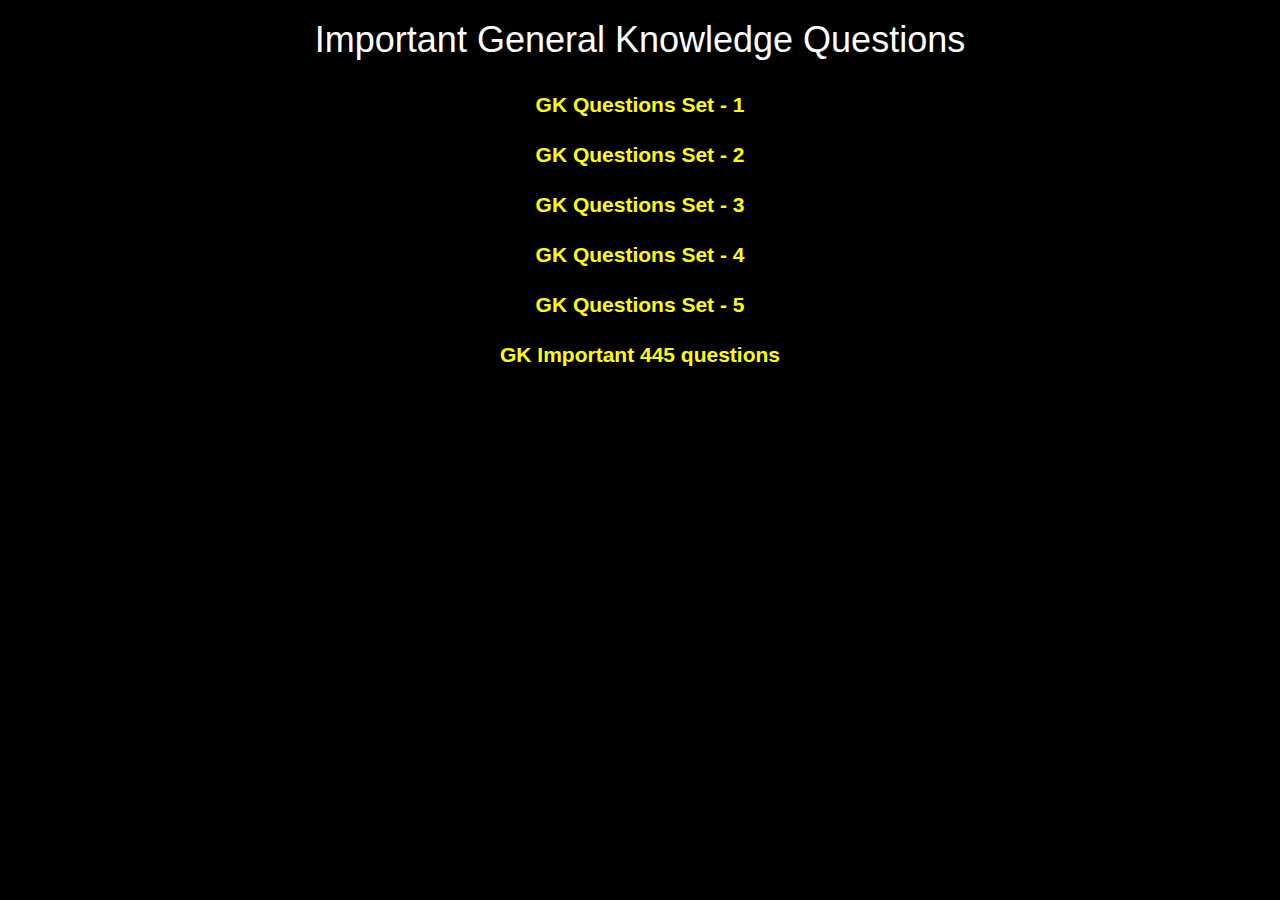
<file: IGKQ.html>
<!DOCTYPE html>
<html lang="en">
<head>
    <link rel="stylesheet" href="https://maxcdn.bootstrapcdn.com/bootstrap/3.4.0/css/bootstrap.min.css">
    <script src="https://ajax.googleapis.com/ajax/libs/jquery/3.4.1/jquery.min.js"></script>
    <script src="https://maxcdn.bootstrapcdn.com/bootstrap/3.4.0/js/bootstrap.min.js"></script>
    <link rel="stylesheet" href="Style.css">
    <script src="main.js"></script>
    <title>Important General Knowledge Questions</title>
</head>
<body>
    <center>
    <h1 class="Heading">Important General Knowledge Questions </h1>
    <br>
    <a href="https://drive.google.com/file/d/13qb65z8phH8x_-SufvAbZYZAW5VNdnf7/view?usp=drive_link" target="_blank" class="SainikQP">GK Questions Set - 1</a>
    <br>
    <br>
    <a href="https://drive.google.com/file/d/1xxpHsucHrnTvi8utTZlk1UrFrS-4y--0/view?usp=drive_link" target="_blank" class="SainikQP">GK Questions Set - 2</a>
    <br>
    <br>
    <a href="https://drive.google.com/file/d/1hpDBdb-CmQWWBT4Mdq94zPB6nDUnTods/view?usp=drive_link" target="_blank" class="SainikQP">GK Questions Set - 3</a>
    <br>
    <br>
    <a href="https://drive.google.com/file/d/1AVqYyo4ltnJdNBQ1JHhafBAY_1Mx3kZk/view?usp=drive_link" target="_blank" class="SainikQP">GK Questions Set - 4</a>
    <br>
    <br>
    <a href="https://drive.google.com/file/d/1Y9VdxsZFpBwvoHIiaZJZGNDXaDpDAaus/view?usp=drive_link" target="_blank" class="SainikQP">GK Questions Set - 5</a>
    <br>
    <br>
    <a href="https://drive.google.com/file/d/1YiTV3k0WzzHyVxR_xzV2qOsiCwjiTC3a/view?usp=drive_link" target="_blank" class="SainikQP">GK Important 445 questions</a>
    <br>
</center>
</body>
</html>
</file>
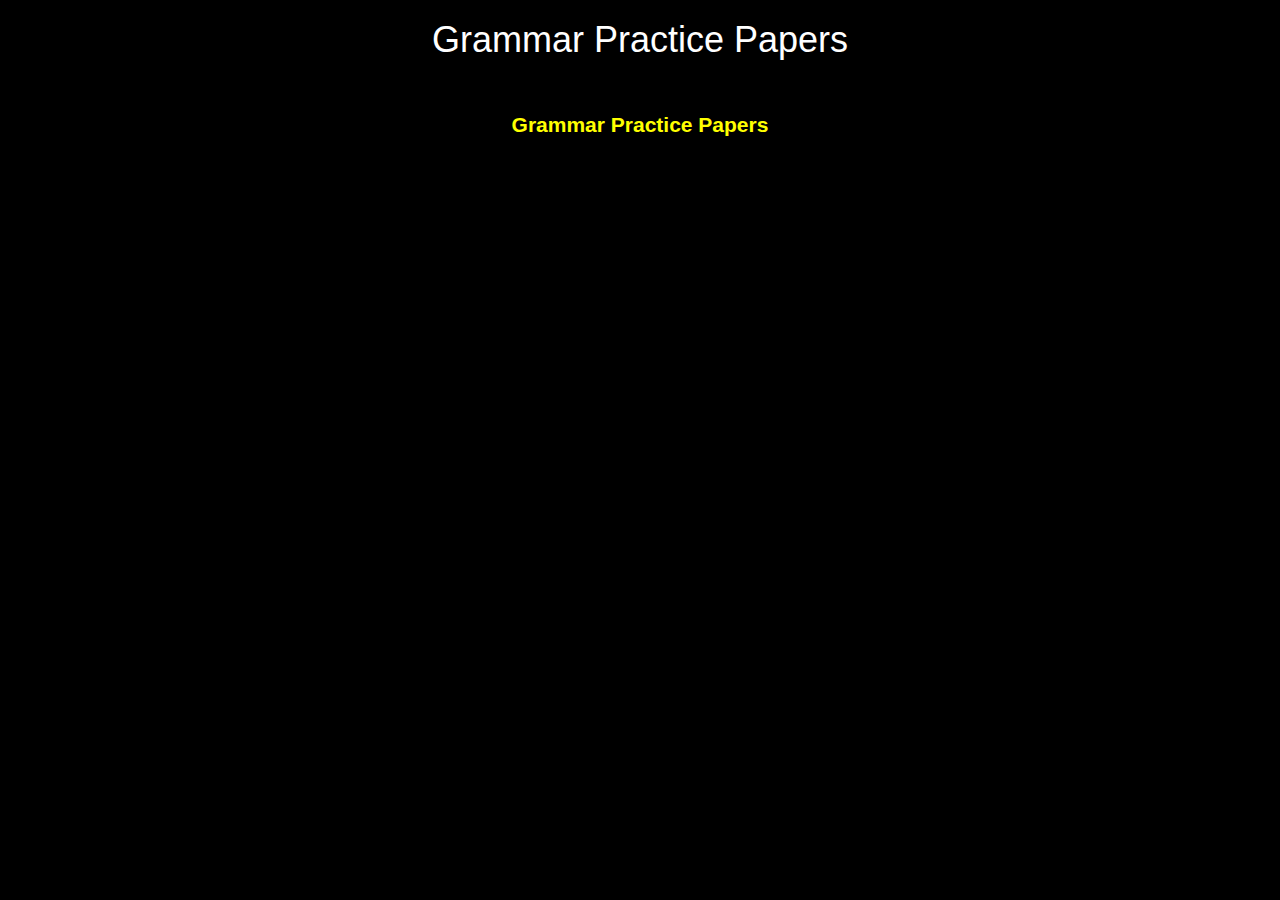
<file: IGQ.html>
<!DOCTYPE html>
<html lang="en">
<head>
    <link rel="stylesheet" href="https://maxcdn.bootstrapcdn.com/bootstrap/3.4.0/css/bootstrap.min.css">
    <script src="https://ajax.googleapis.com/ajax/libs/jquery/3.4.1/jquery.min.js"></script>
    <script src="https://maxcdn.bootstrapcdn.com/bootstrap/3.4.0/js/bootstrap.min.js"></script>
    <link rel="stylesheet" href="Style.css">
    <script src="main.js"></script>
    <title>Grammar Practice set</title>
</head>
<body>
   
    <center>
    <h1 class="Heading">Grammar Practice Papers</h1>
    <br>
    <br>
    <a href="https://drive.google.com/file/d/17ERUKgUBs-bqC7D4yFz741CZwpSc_6b8/view?usp=drive_link" target="_blank" class="SainikQP">Grammar Practice Papers</a>
    </center>
</body>
</file>
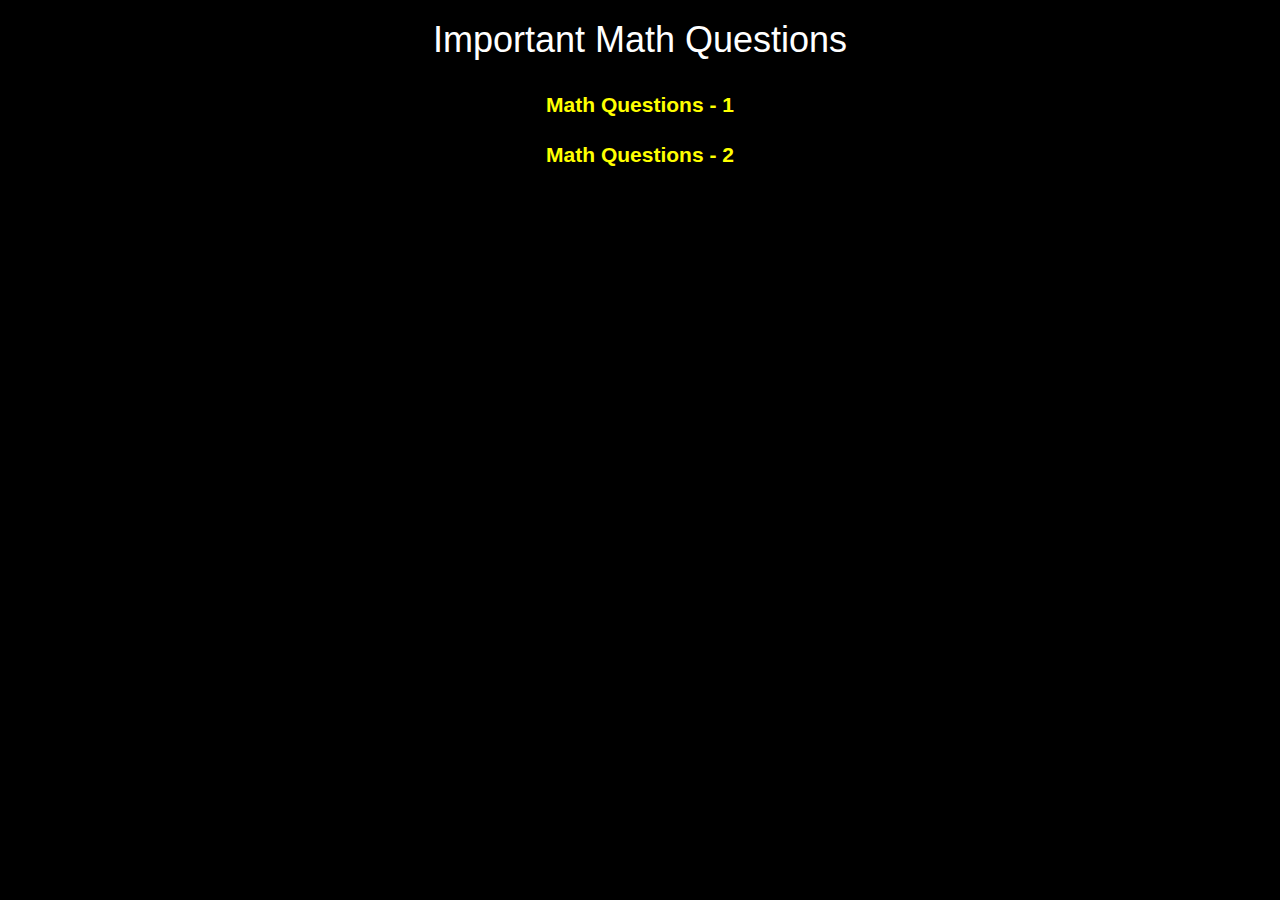
<file: IMQ.html>
<!DOCTYPE html>
<html lang="en">
<head>
    <link rel="stylesheet" href="https://maxcdn.bootstrapcdn.com/bootstrap/3.4.0/css/bootstrap.min.css">
    <script src="https://ajax.googleapis.com/ajax/libs/jquery/3.4.1/jquery.min.js"></script>
    <script src="https://maxcdn.bootstrapcdn.com/bootstrap/3.4.0/js/bootstrap.min.js"></script>
    <title>Important Math Questions</title>
    <link rel="stylesheet" href="Style.css">
    <script src="main.js"></script>
</head>
<body>
    <center>
    <h1 class="Heading">Important Math Questions</h1>
    
    <br>
    <a href="https://drive.google.com/file/d/1_GqVzDAEiT8AjAy5PZ_1oL_yrC-KnAkO/view?usp=drive_link" target="_blank" class="SainikQP">Math Questions - 1</a>
    <br>
    <br>
    <a href="https://drive.google.com/file/d/13BUcbfXcMPgOw54RwkgHQtiWm_GOBnnx/view?usp=drive_link" target="_blank" class="SainikQP">Math Questions - 2</a>
</center>
</body>
</html>
</file>
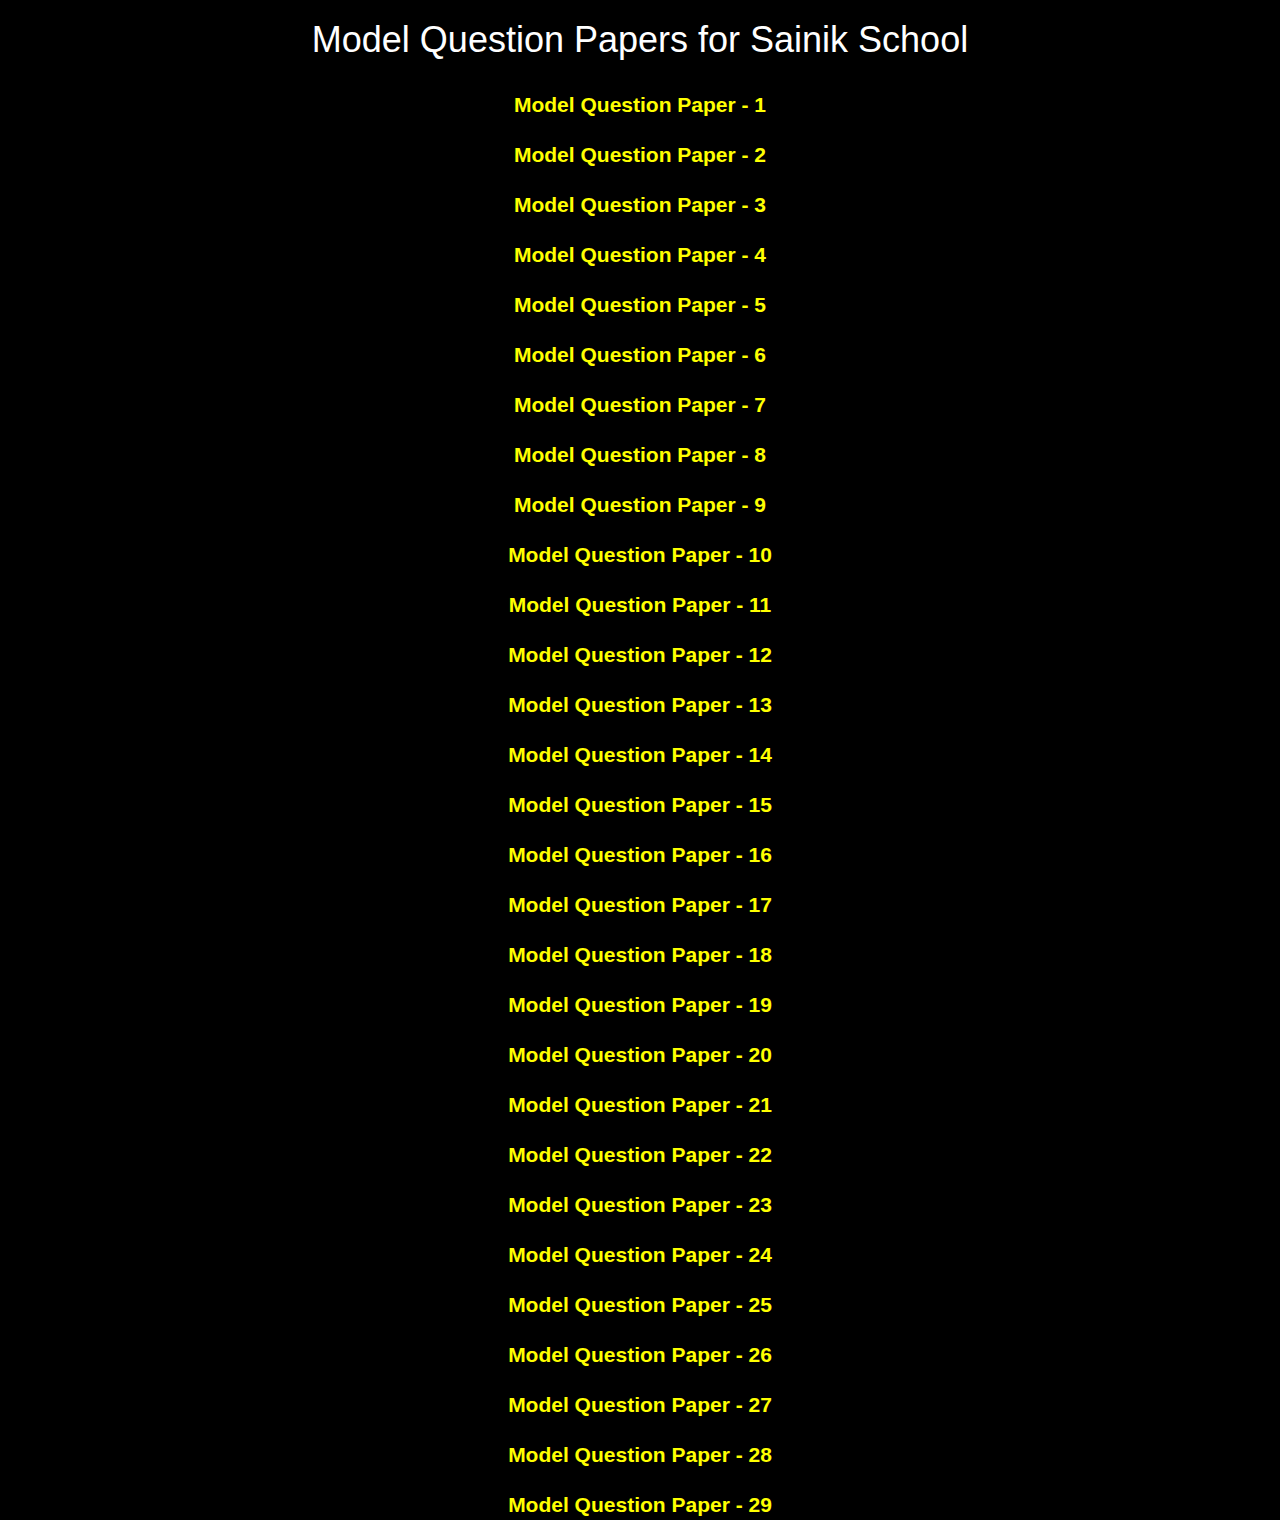
<file: MQP.html>
<!DOCTYPE html>
<html lang="en">
<head>
    <link rel="stylesheet" href="https://maxcdn.bootstrapcdn.com/bootstrap/3.4.0/css/bootstrap.min.css">
    <script src="https://ajax.googleapis.com/ajax/libs/jquery/3.4.1/jquery.min.js"></script>
    <script src="https://maxcdn.bootstrapcdn.com/bootstrap/3.4.0/js/bootstrap.min.js"></script>
    <link rel="stylesheet" href="Style.css">
    <script src="main.js"></script>
    <title>Model Question Papers for Sainik School</title> 
</head>
<body>
    <center>
    <h1 class="Heading">Model Question Papers for Sainik School</h1>
    <br>
    <a href="https://drive.google.com/file/d/1MW1wMuu7H5id3qM9mpk3dGOFJaLfuejk/view?usp=drive_link" target="_blank" class="SainikQP">Model Question Paper - 1</a>
    <br>
    <br>
    <a href="https://drive.google.com/file/d/1d7juMJ9bvMKzQbEgTJk7LgmcjNOeLpiG/view?usp=drive_link" target="_blank" class="SainikQP">Model Question Paper - 2</a>
    <br>
    <br>
    <a href="https://drive.google.com/file/d/1U4lOLbgS9AarA3vCz59UmrnHGfqBHgpJ/view?usp=drive_link" target="_blank" class="SainikQP">Model Question Paper - 3</a>
    <br>
    <br>
    <a href="https://drive.google.com/file/d/1QaloBV3Qr2dWbPCrBDrQDgYk-2HIF3rJ/view?usp=drive_link" target="_blank" class="SainikQP">Model Question Paper - 4</a>
    <br>
    <br>
    <a href="https://drive.google.com/file/d/19PBTCrpd5JAZAdWypnhHTr3o6a21s9By/view?usp=drive_link" target="_blank" class="SainikQP">Model Question Paper - 5</a>
    <br>
    <br>
    <a href="https://drive.google.com/file/d/1-Q_LwEKQoHUbjDiKZJY2hvuCssOZ-Sfl/view?usp=drive_link" target="_blank" class="SainikQP">Model Question Paper - 6</a>
    <br>
    <br>
    <a href="https://drive.google.com/file/d/1-d2Tb6lfSASZZX043lbxTIfA-fBbf04J/view?usp=drive_link" target="_blank" class="SainikQP">Model Question Paper - 7</a>
    <br>
    <br>
    <a href="https://drive.google.com/file/d/1BdoaUWhQPjlma3fyiTRxFZABz6xCVxqA/view?usp=drive_link" target="_blank" class="SainikQP">Model Question Paper - 8</a>
    <br>
    <br>
    <a href="https://drive.google.com/file/d/13n7jSNANButS9DeP8fpJkDMt7B_GHttS/view?usp=drive_link" target="_blank" class="SainikQP">Model Question Paper - 9</a>
    <br>
    <br>
    <a href="https://drive.google.com/file/d/1LUoIgE75ZQ5taYOB_4yqpedSnVvw1ujn/view?usp=drive_link" target="_blank" class="SainikQP">Model Question Paper - 10</a>
    <br>
    <br>
    <a href="https://drive.google.com/file/d/1-WjFf7vGFwy8JWKrK0Gc3d-8GWFQBHaQ/view?usp=drive_link" target="_blank" class="SainikQP">Model Question Paper - 11</a>
    <br>
    <br>
    <a href="https://drive.google.com/file/d/1wQ1Mt-yW-flUb-1mspu-x-6b-cSlagkN/view?usp=drive_link" target="_blank" class="SainikQP">Model Question Paper - 12</a>
    <br>
    <br>
    <a href="https://drive.google.com/file/d/1ZRlFNHk85kWYF_9-PlcewyQYqZWU8G2c/view?usp=drive_link" target="_blank" class="SainikQP">Model Question Paper - 13</a>
    <br>
    <br>
    <a href="https://drive.google.com/file/d/149ZJSUHOyFamEtpmerYuEQs9wcULwm9U/view?usp=drive_link" target="_blank" class="SainikQP">Model Question Paper - 14</a>
    <br>
    <br>
    <a href="https://drive.google.com/file/d/1x_RXcahQZhfhhHx0p_pErx9iO7qjsf8G/view?usp=drive_link" target="_blank" class="SainikQP">Model Question Paper - 15</a>
    <br>
    <br>
    <a href="https://drive.google.com/file/d/1qzoT0n3ir6XlrKhD5fHNRCqBnTPRJbcc/view?usp=drive_link" target="_blank" class="SainikQP">Model Question Paper - 16</a>
    <br>
    <br>
    <a href="https://drive.google.com/file/d/10vKai2hsG5sqMMtWDKzwa7ItxesUKNnV/view?usp=drive_link" target="_blank" class="SainikQP">Model Question Paper - 17</a>
    <br>
    <br>
    <a href="https://drive.google.com/file/d/1h0fgbddrZ2qwBO2Ndia31SyWLBqbpDw3/view?usp=drive_link" target="_blank" class="SainikQP">Model Question Paper - 18</a>
    <br>
    <br>
    <a href="https://drive.google.com/file/d/1nw6B9feXWw61MhM_tfvJw-Pu6kTRt1Jl/view?usp=drive_link" target="_blank" class="SainikQP">Model Question Paper - 19</a>
    <br>
    <br>
    <a href="https://drive.google.com/file/d/1tWTS1wLFyHnb9a3A_IjRm942y_B9xUWv/view?usp=drive_link" target="_blank" class="SainikQP">Model Question Paper - 20</a>
    <br>
    <br>
    <a href="https://drive.google.com/file/d/1uqtjPEzz2PITL3x4GG0jdz1TZVk-JyP9/view?usp=drive_link" target="_blank" class="SainikQP">Model Question Paper - 21</a>
    <br>
    <br>
    <a href="https://drive.google.com/file/d/1RweV6h3l6ML2I0xwY0Y8ksmqBFy6F2dv/view?usp=drive_link" target="_blank" class="SainikQP">Model Question Paper - 22</a>
    <br>
    <br>
    <a href="https://drive.google.com/file/d/1kJlAVvSZnr77MuOl7F9Bq0CQdX_DWuFY/view?usp=drive_link" target="_blank" class="SainikQP">Model Question Paper - 23</a>
    <br>
    <br>
    <a href="https://drive.google.com/file/d/1QvzIngjvIFRP5_HHrtRUuatOz47Pp1qT/view?usp=drive_link" target="_blank" class="SainikQP">Model Question Paper - 24</a>
    <br>
    <br>
    <a href="https://drive.google.com/file/d/1S60AdnSdOUJvmRSt6JyvrjJ_kz-c11z8/view?usp=drive_link" target="_blank" class="SainikQP">Model Question Paper - 25</a>
    <br>
    <br>
    <a href="https://drive.google.com/file/d/1qz4CekF_gRgyAyvs8e2bYywOHW_dPzFZ/view?usp=drive_link" target="_blank" class="SainikQP">Model Question Paper - 26</a>
    <br>
    <br>
    <a href="https://drive.google.com/file/d/1j1pf8jRyh5e7YC60OwEO1VVkQw_f9Dwu/view?usp=drive_link" target="_blank" class="SainikQP">Model Question Paper - 27</a>
    <br>
    <br>
    <a href="https://drive.google.com/file/d/1Fo4NxQBBBu0lpMEXotCnLUoNT1UviT9V/view?usp=drive_link" target="_blank" class="SainikQP">Model Question Paper - 28</a>
    <br>
    <br>
    <a href="https://drive.google.com/file/d/1lf8XFZ45g9CxgXanTR3CiMqL-94ozAvb/view?usp=drive_link" target="_blank" class="SainikQP">Model Question Paper - 29</a>
    <br>
</center>
</body>
</html>
</file>
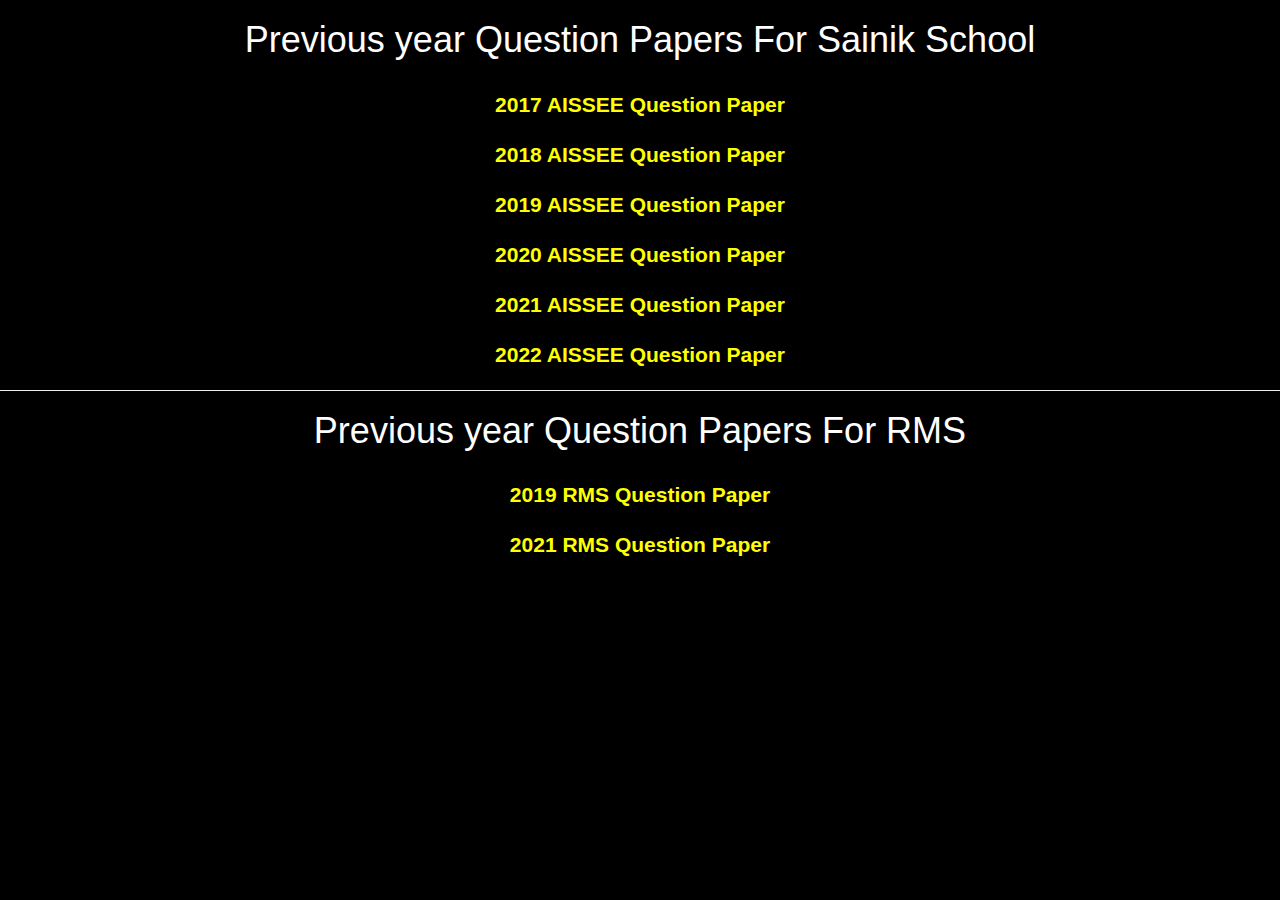
<file: PQP.html>
<!DOCTYPE html>
<html lang="en">
<head>
    <link rel="stylesheet" href="https://maxcdn.bootstrapcdn.com/bootstrap/3.4.0/css/bootstrap.min.css">
    <script src="https://ajax.googleapis.com/ajax/libs/jquery/3.4.1/jquery.min.js"></script>
    <script src="https://maxcdn.bootstrapcdn.com/bootstrap/3.4.0/js/bootstrap.min.js"></script>
    <link rel="stylesheet" href="Style.css">
    <script src="main.js"></script>
    <title>Previous year Question Papers</title>
</head>
<body>
    <center>
    <h1 class="Heading"> Previous year Question Papers For Sainik School</h1>
    <br>
    <a href="https://drive.google.com/file/d/1UHYoC4CSqBRhp9F9qO9bgtDbhffEFxHM/view?usp=drive_link" target="_blank" class="SainikQP">2017 AISSEE Question Paper</a>
    <br>
    <br>
    <a href="https://drive.google.com/file/d/1OlkQwOI0FMyWzN2ImPzgkJlyBdHQ5kWv/view?usp=drive_link" target="_blank" class="SainikQP">2018 AISSEE Question Paper</a>
    <br>
    <br>
    <a href="https://drive.google.com/file/d/1tV2j90lGGcHAeChPSUomPam9jry-n4tO/view?usp=drive_link" target="_blank" class="SainikQP">2019 AISSEE Question Paper</a>
    <br>
    <br>
    <a href="https://drive.google.com/file/d/1kqLThsNLth9l7NGvrQjhx1V_UTxkdWrO/view?usp=drive_link" target="_blank" class="SainikQP">2020 AISSEE Question Paper</a>
    <br>
    <br>
    <a href="https://drive.google.com/file/d/1qenPsS-voioIqjlbehuM2zooG6cIMFfH/view?usp=drive_link" target="_blank" class="SainikQP">2021 AISSEE Question Paper</a>
    <br>
    <br>
    <a href="https://drive.google.com/file/d/1H277SOzrgyvLzNmsJMS2JbGs48zceuY4/view?usp=drive_link" target="_blank" class="SainikQP">2022 AISSEE Question Paper</a>
    <br>
    <hr>
    <h1 class="Heading"> Previous year Question Papers For RMS </h1>
    <br>
    <a href="https://drive.google.com/file/d/1PTbk9SrXLY3SoHVC61w3EEDqAF6yQ5dE/view?usp=drive_link" target="_blank" class="SainikQP">2019 RMS Question Paper</a>
    <br>
    <br>
    <a href="https://drive.google.com/file/d/16LP7iQq6_zYAKSKfVgTM8-iCr7YEDa1s/view?usp=drive_link" target="_blank" class="SainikQP">2021 RMS Question Paper</a>
    <br>
</center>
</body>
</html>
</file>
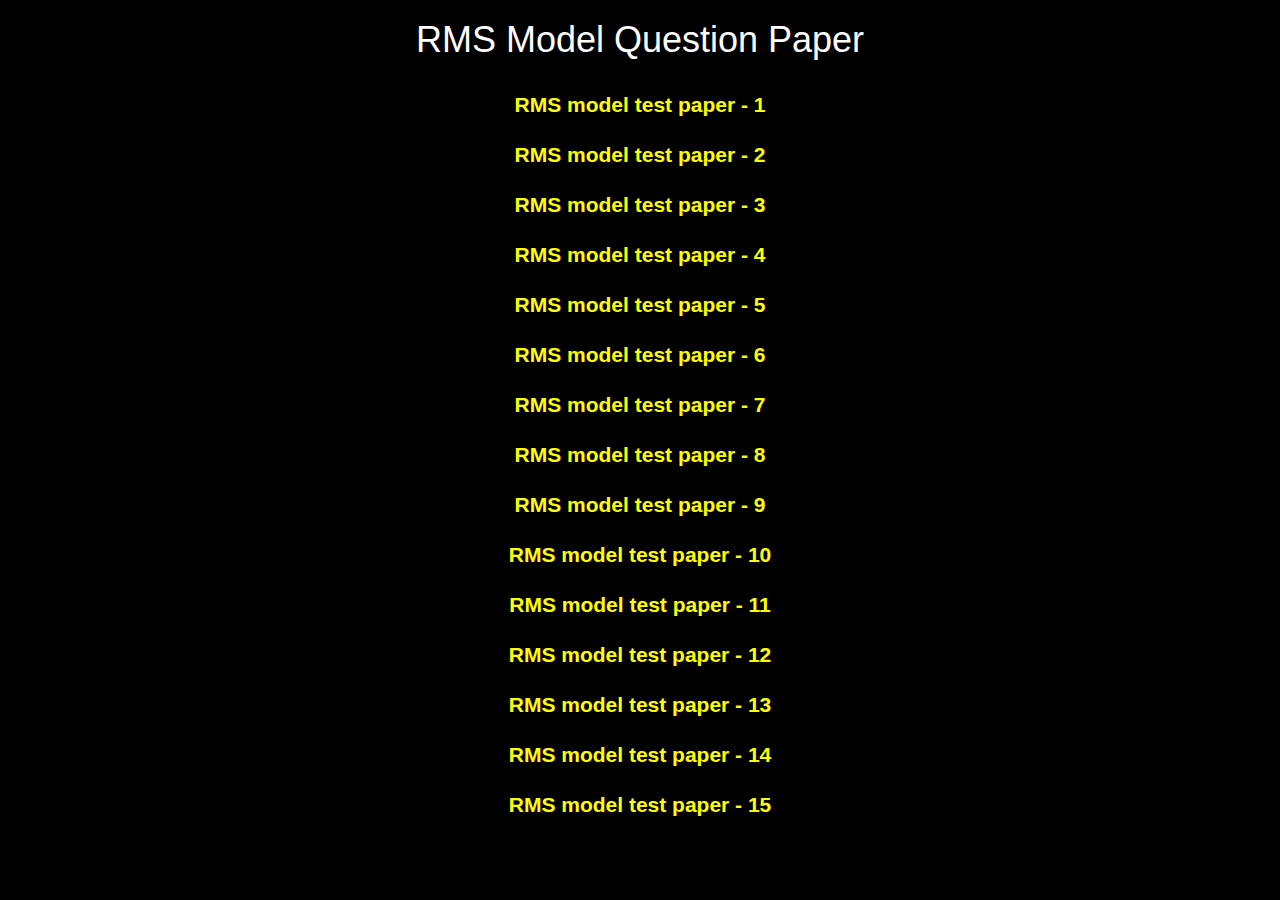
<file: RMQP.html>
<!DOCTYPE html>
<html lang="en">
<head>
    <link rel="stylesheet" href="https://maxcdn.bootstrapcdn.com/bootstrap/3.4.0/css/bootstrap.min.css">
    <script src="https://ajax.googleapis.com/ajax/libs/jquery/3.4.1/jquery.min.js"></script>
    <script src="https://maxcdn.bootstrapcdn.com/bootstrap/3.4.0/js/bootstrap.min.js"></script>
    <link rel="stylesheet" href="Style.css">
    <script src="main.js"></script>
    <title>RMS Model Question Paper</title>
</head>
<body>
    <center>
    <h1 class="Heading">RMS Model Question Paper</h1>
    <br>
    <a href="https://drive.google.com/file/d/1JYKdijlJwxy2oqCo02BCOlMQtaD7A6vL/view?usp=drive_link" target="_blank" class="SainikQP">RMS model test paper - 1</a>
    <br>
    <br>
    <a href="https://drive.google.com/file/d/139fm7FLAv2hS4qnjTMWBbOQ-wivw1H-o/view?usp=drive_link" target="_blank" class="SainikQP">RMS model test paper - 2</a>
    <br>
    <br>
    <a href="https://drive.google.com/file/d/1w90hkgVqClNy8iTWdXUhh7IqA-i4fVY-/view?usp=drive_link" target="_blank" class="SainikQP">RMS model test paper - 3</a>
    <br>
    <br>
    <a href="https://drive.google.com/file/d/1yZnhGymDGewx2PJbgryFJIxlGbyvJHUh/view?usp=drive_link" target="_blank" class="SainikQP">RMS model test paper - 4</a>
    <br>
    <br>
    <a href="https://drive.google.com/file/d/1kBJ5bHYtiof38hpMJHAOaMLUoF78WHvl/view?usp=drive_link" target="_blank" class="SainikQP">RMS model test paper - 5</a>
    <br>
    <br>
    <a href="https://drive.google.com/file/d/19uJboBpgdVU3sKZTkfspV8aQ2BsEOrM4/view?usp=drive_link" target="_blank" class="SainikQP">RMS model test paper - 6</a>
    <br>
    <br>
    <a href="https://drive.google.com/file/d/1iqAtH3ZwpibNyAeepickypUM1VIqgKpb/view?usp=drive_link" target="_blank" class="SainikQP">RMS model test paper - 7</a>
    <br>
    <br>
    <a href="https://drive.google.com/file/d/1lwDVz2sp__5GoY2MsViCspK3Y7vNC1XW/view?usp=drive_link" target="_blank" class="SainikQP">RMS model test paper - 8</a>
    <br>
    <br>
    <a href="https://drive.google.com/file/d/1qaoVXpFs-68gT6t_7RhohWNfufpObzKB/view?usp=drive_link" target="_blank" class="SainikQP">RMS model test paper - 9</a>
    <br>
    <br>
    <a href="https://drive.google.com/file/d/1hdZHhuXl0ZRBqzF_qVq-O9Nc29CdpdoE/view?usp=drive_link" target="_blank" class="SainikQP">RMS model test paper - 10</a>
    <br>
    <br>
    <a href="https://drive.google.com/file/d/1CuyebP_AqGKap_7JPvO8ojMe7yRiZjhR/view?usp=drive_link" target="_blank" class="SainikQP">RMS model test paper - 11</a>
    <br>
    <br>
    <a href="https://drive.google.com/file/d/1T-cmaRSeJl8Gs2QW_sV0oafO19Rw898N/view?usp=drive_link" target="_blank" class="SainikQP">RMS model test paper - 12</a>
    <br>
    <br>
    <a href="https://drive.google.com/file/d/1k_Vahy6N6_onLkY2hvop0uuy_OLf0VVB/view?usp=drive_link" target="_blank" class="SainikQP">RMS model test paper - 13</a>
    <br>
    <br>
    <a href="https://drive.google.com/file/d/1uEL9ODIjhxyXlAQdk8yeGD8n2L-38ZUW/view?usp=drive_link" target="_blank" class="SainikQP">RMS model test paper - 14</a>
    <br>
    <br>
    <a href="https://drive.google.com/file/d/16nC21OqSNgGH2lmDl3Lc3NEO8KXKiK1g/view?usp=drive_link" target="_blank" class="SainikQP">RMS model test paper - 15</a>
</center>
</body>
</html>
</file>
<file: Style.css>
.Img {
    width: 700px;
    height: 300px;
}

.Img {
    height: 350px;
    width: 1600px;
}

.SainikQP {
    font-size: 21px;
    font-weight: bold;
    color: yellow;
}

body {
    background-color: black;
    color: yellow;
}

.Btnsainik{
    background-color: yellow;
    color: black;
    font-size: 26px;
    width: 700px;
    font-weight: bolder;
    font-family: Arial, Helvetica, sans-serif;
}

.Heading{
    color: white;
}

.Matter{
    background-color: orange;
    color: black;
    font-size: 26px;
    width: 700px;
    font-weight: bolder;
    font-family: Arial, Helvetica, sans-serif;
    text-align: justify;
}
.copyright-footer{
    background-color: gray;
    padding: 10px;
}
.dev{
text-align: right;
}
</file>
